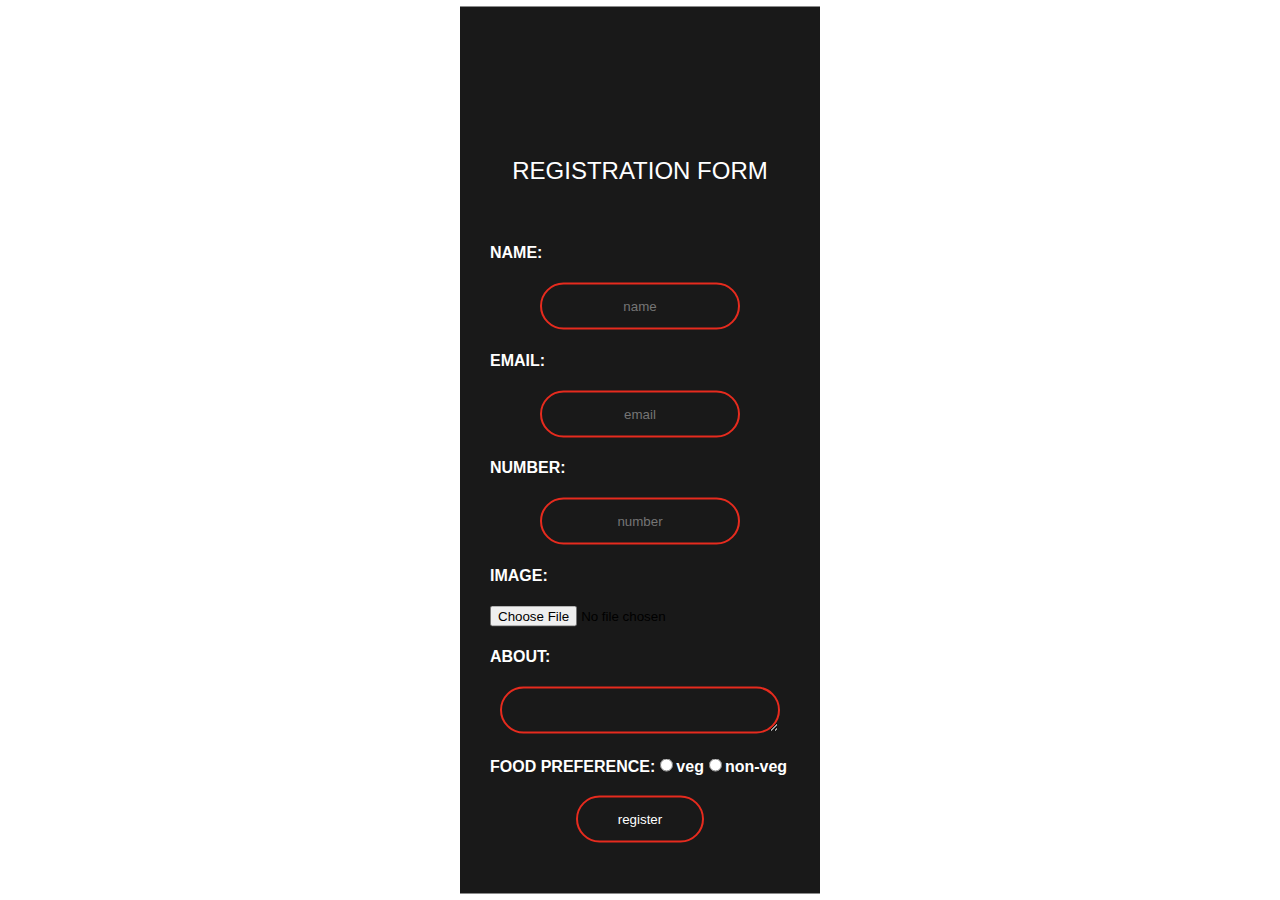
<file: regs.html>
<html lang="en" dir="ltr">
<head>
<link rel="stylesheet" href="style.css">
<style>
h4{
color:white;
}
</style>
</head>
<body>
<form class="box" method="post" >
<center><h2>REGISTRATION FORM</h2></center><br>
<h4>NAME:</h4><input type="text" name="t2" placeholder="name">
<h4>EMAIL:</h4><input type="text" name="t4" placeholder="email">
<h4>NUMBER:</h4><input type="text" name="t5" placeholder="number">
<h4>IMAGE:</h4><input type="file" name="t6">
<h4>ABOUT:</h4><textarea rows="1" cols="30"></textarea>
<h4>FOOD PREFERENCE:<input type="radio" name="veg" value="food">veg<input type="radio" name="veg" value="food">non-veg
<input type="submit" value="register"/>
</form>
</body>
</html>
</file>
<file: style.css>
body
{
margin: 0;
padding: 0;
font-family: sans-serif;
}
.box
{
width: 300px;
padding: 30px;
position: absolute;
top: 50%;
left: 50%;
transform: translate(-50%,-50%);
background: #191919;

}
.box h2
{
color: white;
text-transform: uppercase;
font-weight: 50;
padding-top: 100px;
}
.box input[type="text"],.box input[type="text"],.box textarea
{
border: 0;
background: none;
display: block;
margin: 20px auto;
text-align: center;
border: 2px solid #e62b1e;
padding: 14px 2px;
width: 200px;
outline: none;
color: white;
border-radius: 24px;
transition: 0.25s;
}
.box input[type="text"]:focus,.box input[type="text"]:focus,.box textarea
{
width: 280px;
border-color: #e62b1e;
}
.box input[type="submit"]
{
border: 0;
background: none;
display: block;
margin: 20px auto;
text-align: center;
border: 2px solid #e62b1e;
padding: 14px 40px;
outline: none;
color: white;
border-radius: 24px;
transition: 0.25s;
cursor: pointer;
}
.box input[type="submit"]:hover
{
background: #e62b1e;
}
</file>
